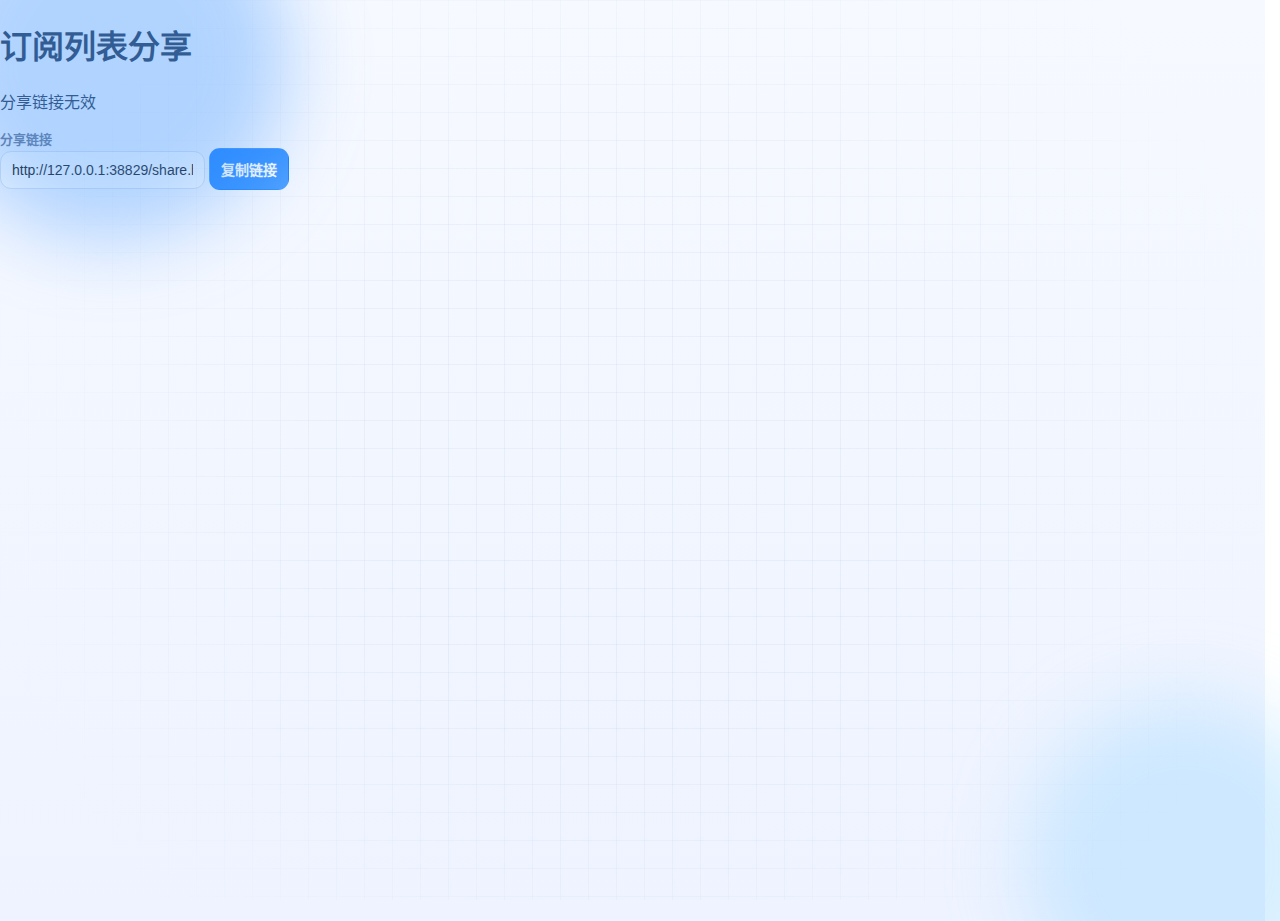
<file: share.html>
<!doctype html>
<html lang="zh-CN">
<head>
  <meta charset="UTF-8">
  <meta name="viewport" content="width=device-width, initial-scale=1.0">
  <title>Subly 分享列表</title>
  <link rel="stylesheet" href="/styles.css">
</head>
<body class="share-page">
  <div class="bg-orb orb-a"></div>
  <div class="bg-orb orb-b"></div>
  <div class="bg-grid"></div>
  <main class="share-shell">
    <header class="share-head">
      <h1 id="shareTitle">订阅列表分享</h1>
      <p id="shareMeta">加载中...</p>
    </header>
    <section class="share-panel">
      <div id="shareList" class="share-list"></div>
      <div class="share-footer">
        <label for="shareUrlInput">分享链接</label>
        <div class="share-copy-row">
          <input id="shareUrlInput" readonly>
          <button type="button" id="copyShareUrlBtn" class="primary">复制链接</button>
        </div>
      </div>
    </section>
  </main>
  <script src="/share.js"></script>
</body>
</html>
</file>
<file: styles.css>
:root {
  --bg: #eef3ff;
  --panel: rgba(255, 255, 255, 0.82);
  --panel-strong: #ffffff;
  --text: #0f1f3d;
  --muted: #5e6d89;
  --primary: #0f7bff;
  --primary-2: #4ea1ff;
  --danger: #d94040;
  --ok: #1f7a4f;
  --warn: #b56a00;
  --shadow: 0 10px 30px rgba(41, 76, 140, 0.12);
}

* {
  box-sizing: border-box;
}

html {
  scrollbar-gutter: stable;
}

.hidden {
  display: none !important;
}

body {
  margin: 0;
  font-family: "PingFang SC", "Noto Sans SC", "Helvetica Neue", sans-serif;
  color: var(--text);
  background: linear-gradient(180deg, #f6f9ff 0%, var(--bg) 100%);
  min-height: 100vh;
}

.bg-orb {
  position: fixed;
  border-radius: 999px;
  filter: blur(38px);
  z-index: 0;
  pointer-events: none;
}

.orb-a {
  width: 360px;
  height: 360px;
  top: -120px;
  left: -70px;
  background: rgba(94, 167, 255, 0.45);
}

.orb-b {
  width: 320px;
  height: 320px;
  bottom: -120px;
  right: -80px;
  background: rgba(154, 216, 255, 0.4);
}

.bg-grid {
  position: fixed;
  inset: 0;
  background-image: linear-gradient(rgba(111, 143, 196, 0.08) 1px, transparent 1px),
    linear-gradient(90deg, rgba(111, 143, 196, 0.08) 1px, transparent 1px);
  background-size: 28px 28px;
  mask-image: radial-gradient(circle at center, black 35%, transparent 85%);
  z-index: 0;
  pointer-events: none;
}

.layout {
  position: relative;
  z-index: 1;
  max-width: 1240px;
  margin: 0 auto;
  padding: 24px 16px 42px;
  display: grid;
  grid-template-columns: 260px minmax(0, 1fr);
  gap: 16px;
}

.auth-page {
  position: relative;
  z-index: 2;
  min-height: 100vh;
  display: grid;
  place-items: center;
  padding: 20px;
}

.auth-card {
  width: min(420px, 100%);
  border: 1px solid rgba(220, 231, 248, 0.9);
  border-radius: 16px;
  background: var(--panel);
  backdrop-filter: blur(10px);
  box-shadow: var(--shadow);
  padding: 18px;
}

.auth-card h2 {
  margin: 0 0 8px;
}

.auth-card p {
  margin: 0 0 12px;
  color: var(--muted);
}

.auth-tabs {
  display: grid;
  grid-template-columns: 1fr 1fr;
  gap: 8px;
  margin-bottom: 12px;
}

.auth-form {
  display: grid;
  gap: 10px;
}

.auth-message {
  margin-top: 10px;
  min-height: 20px;
  color: #c0392b;
  font-size: 13px;
}

.sidebar {
  position: sticky;
  top: 16px;
  align-self: start;
  border: 1px solid rgba(220, 231, 248, 0.9);
  border-radius: 16px;
  background: var(--panel);
  backdrop-filter: blur(10px);
  box-shadow: var(--shadow);
  padding: 16px;
}

.brand {
  display: flex;
  align-items: center;
  gap: 10px;
  margin-bottom: 14px;
}

.brand-icon {
  width: 34px;
  height: 34px;
  border-radius: 11px;
  display: inline-flex;
  align-items: center;
  justify-content: center;
  background: #fff;
  border: 1px solid #dce6f8;
  overflow: hidden;
}

.brand-icon img {
  width: 100%;
  height: 100%;
  object-fit: cover;
}

.brand h1 {
  margin: 0;
  font-size: 18px;
}

.brand p {
  margin: 0;
  font-size: 12px;
  color: var(--muted);
}

.side-nav {
  display: grid;
  gap: 8px;
  margin-bottom: 14px;
}

.side-nav [data-page-target] {
  text-decoration: none;
  color: #30435f;
  font-size: 14px;
  font-weight: 600;
  border: 1px solid #e4ecfa;
  border-radius: 10px;
  padding: 9px 10px;
  background: #fff;
  cursor: pointer;
  text-align: left;
  width: 100%;
}

.side-nav [data-page-target].active {
  color: #fff;
  border-color: transparent;
  background: linear-gradient(135deg, var(--primary), var(--primary-2));
}

.side-tip {
  border: 1px solid #e4ecfa;
  border-radius: 12px;
  padding: 10px;
  background: #fbfdff;
}

.side-tip h3 {
  margin: 0 0 6px;
  font-size: 13px;
}

.side-tip p {
  margin: 0;
  color: var(--muted);
  font-size: 12px;
  line-height: 1.5;
}

.side-add-btn {
  width: 100%;
  margin-bottom: 12px;
  color: #fff;
  border: 0;
  background: linear-gradient(135deg, var(--primary), var(--primary-2));
}

.user-box {
  border: 1px solid #e4ecfa;
  border-radius: 12px;
  background: #fff;
  padding: 10px;
  display: grid;
  gap: 8px;
  margin-bottom: 12px;
}

#currentUser {
  font-size: 13px;
  color: #30435f;
  font-weight: 700;
}

.main-content {
  min-width: 0;
}

.page {
  display: none;
}

.page.active-page {
  display: block;
}

.feature-section {
  display: none;
}

.feature-section.active-feature {
  display: block;
}

.hero {
  margin-bottom: 14px;
}

.hero h2 {
  margin: 0 0 8px;
  font-size: clamp(24px, 3vw, 30px);
  letter-spacing: -0.02em;
  background: linear-gradient(92deg, #0f7bff, #0f4ecc);
  -webkit-background-clip: text;
  background-clip: text;
  color: transparent;
}

.hero p {
  margin: 0;
  color: var(--muted);
  font-size: 15px;
}

.cards {
  display: grid;
  grid-template-columns: repeat(auto-fit, minmax(180px, 1fr));
  gap: 12px;
  margin: 16px 0;
}

.card {
  background: linear-gradient(145deg, #ffffff, #f6faff);
  border-radius: 14px;
  padding: 14px;
  border: 1px solid #e6edf9;
  box-shadow: var(--shadow);
}

.card .label {
  color: var(--muted);
  font-size: 12px;
  font-weight: 600;
}

.card .value {
  margin-top: 10px;
  font-weight: 800;
  font-size: 22px;
}

.panel {
  background: var(--panel);
  backdrop-filter: blur(10px);
  border: 1px solid rgba(220, 231, 248, 0.9);
  border-radius: 14px;
  box-shadow: var(--shadow);
  padding: 16px;
  margin-bottom: 16px;
}

.panel h2 {
  margin: 0 0 12px;
  font-size: 18px;
}

.panel-head {
  display: flex;
  align-items: center;
  justify-content: space-between;
  gap: 10px;
}

.panel-head input {
  width: min(280px, 100%);
}

.toolbar {
  display: flex;
  gap: 8px;
  align-items: center;
}

.toolbar select {
  min-width: 170px;
}

#rateInfo {
  color: var(--muted);
  font-size: 12px;
  font-weight: 500;
}

#rateInfo a {
  color: #0f64d8;
  font-weight: 700;
  text-decoration: none;
}

#rateInfo a:hover {
  text-decoration: underline;
}

.grid {
  display: grid;
  gap: 12px;
  grid-template-columns: repeat(2, minmax(0, 1fr));
}

label {
  display: flex;
  flex-direction: column;
  gap: 6px;
  font-size: 13px;
  color: var(--muted);
  font-weight: 600;
}

.checkbox-line {
  flex-direction: row;
  align-items: center;
  gap: 8px;
}

.checkbox-line input {
  width: 16px;
  height: 16px;
  padding: 0;
}

.full {
  grid-column: 1 / -1;
}

input,
select,
button {
  border: 1px solid #d7e2f3;
  border-radius: 11px;
  padding: 10px 11px;
  font-size: 14px;
  transition: all 0.2s ease;
}

#categoryCustom {
  margin-top: 6px;
}

input,
select {
  background: var(--panel-strong);
}

input:focus,
select:focus {
  outline: none;
  border-color: #8bb8ff;
  box-shadow: 0 0 0 3px rgba(32, 126, 255, 0.16);
}

.actions {
  display: flex;
  gap: 8px;
}

button {
  cursor: pointer;
  background: #fff;
  color: var(--text);
  font-weight: 600;
}

button:hover {
  transform: translateY(-1px);
  box-shadow: 0 6px 16px rgba(42, 95, 167, 0.14);
}

button.primary {
  color: #fff;
  background: linear-gradient(135deg, var(--primary), var(--primary-2));
  border-color: transparent;
}

.table-wrap {
  overflow-x: hidden;
  overflow-y: auto;
  border: 1px solid #e6edf9;
  border-radius: 14px;
  background: linear-gradient(180deg, #f8fbff 0%, #f2f7ff 100%);
  padding: 8px;
}

.panel-head + .table-wrap {
  margin-top: 10px;
}

.sub-table {
  width: 100%;
  min-width: 0;
  border-collapse: separate;
  border-spacing: 0;
  font-size: 14px;
  table-layout: auto;
}

th,
td {
  text-align: left;
  padding: 9px 12px;
  border-bottom: 1px solid #eaf0fb;
  vertical-align: middle;
}

.sub-table thead th {
  position: sticky;
  top: 0;
  z-index: 1;
  background: #edf3ff;
  color: #3b4a66;
  font-weight: 700;
  letter-spacing: 0.01em;
  font-size: 15px;
}

.sub-table tbody td {
  background: #fff;
}

.sub-table tbody tr:hover td {
  background: #fbfdff;
}

td small {
  color: #60708f;
  font-size: 12px;
}

.tags-cell {
  display: flex;
  flex-wrap: wrap;
  gap: 6px;
  min-width: 0;
}

.info-main {
  display: grid;
  gap: 6px;
}

.tag-pill {
  display: inline-flex;
  align-items: center;
  border-radius: 999px;
  padding: 2px 8px;
  font-size: 12px;
  font-weight: 700;
  background: #edf4ff;
  color: #33507a;
  border: 1px solid #d7e5fb;
}

.tag-pill.tag-more {
  background: #f4f7ff;
  color: #5a6d93;
}

.tag-empty {
  color: #8a97ad;
  font-size: 12px;
}

.service-name {
  display: flex;
  align-items: center;
  gap: 8px;
}

.service-icon {
  width: 24px;
  height: 24px;
  border-radius: 8px;
  display: inline-flex;
  align-items: center;
  justify-content: center;
  border: 1px solid #dfe7f5;
  overflow: hidden;
  flex: 0 0 24px;
}

.service-icon img {
  width: 14px;
  height: 14px;
  object-fit: contain;
}

.service-fallback {
  display: none;
  font-size: 12px;
  font-weight: 700;
  color: #2f4263;
}

.service-icon.fallback .service-fallback {
  display: inline;
}

.service-text {
  font-weight: 700;
  font-size: 15px;
  color: #172848;
  line-height: 1.35;
}

.category-pill {
  display: inline-flex;
  align-items: center;
  min-height: 24px;
  padding: 2px 9px;
  border-radius: 999px;
  background: #f4f8ff;
  border: 1px solid #d9e6fb;
  color: #304b75;
  font-weight: 700;
  white-space: nowrap;
}

.amount-cell {
  line-height: 1.25;
  white-space: nowrap;
}

.amount-main {
  font-size: 16px;
  color: #122444;
  font-weight: 700;
}

.amount-sub {
  margin-top: 3px;
  color: #5c7094;
  font-size: 13px;
}

.cycle-col,
.status-col {
  text-align: center;
  white-space: nowrap;
}

.date-col {
  min-width: 160px;
}

.cycle-pill {
  display: inline-flex;
  align-items: center;
  justify-content: center;
  min-width: 48px;
  padding: 2px 8px;
  border-radius: 999px;
  font-size: 12px;
  font-weight: 700;
  color: #2f4f7f;
  background: #eef4ff;
  border: 1px solid #dbe8ff;
}

.next-pay-main {
  font-weight: 700;
  color: #b96800;
}

.next-pay-meta {
  margin-top: 2px;
  font-size: 12px;
  color: #6d7f9e;
}

td.actions-cell {
  min-width: 0;
  width: 132px;
}

.inline-actions {
  display: flex;
  gap: 8px;
  flex-wrap: nowrap;
  justify-content: flex-end;
  align-items: center;
}

.inline-actions .icon-btn {
  width: 30px;
  height: 30px;
  padding: 0;
  border-radius: 10px;
  border: 1px solid #d4e2fb;
  background: #fff;
  color: #243a60;
  font-size: 14px;
  display: inline-flex;
  align-items: center;
  justify-content: center;
  line-height: 1;
}

.inline-actions .paid-btn {
  background: #f0f8f2;
  color: #1f7a4f;
  border-color: #cfe9d9;
}

.inline-actions .edit-btn {
  background: #fff;
  color: #10213f;
}

.inline-actions .danger {
  background: #fff1f1;
  color: #c93434;
  border-color: #f5cece;
}

.status {
  display: inline-block;
  padding: 3px 9px;
  border-radius: 999px;
  font-size: 12px;
  font-weight: 700;
}

.status.active {
  color: var(--ok);
  background: #e9f7ef;
}

.status.paused {
  color: #1658a6;
  background: #e8f1ff;
}

.status.canceled {
  color: #7b2135;
  background: #fdeff3;
}

.overdue {
  color: var(--danger);
  font-weight: 700;
}

.soon {
  color: var(--warn);
  font-weight: 700;
}

.sub-table th:nth-child(1),
.sub-table td:nth-child(1) {
  width: 30%;
}

.sub-table th:nth-child(2),
.sub-table td:nth-child(2) {
  width: 12%;
}

.sub-table th:nth-child(3),
.sub-table td:nth-child(3) {
  width: 18%;
}

.sub-table th:nth-child(4),
.sub-table td:nth-child(4) {
  width: 9%;
  text-align: center;
}

.sub-table th:nth-child(5),
.sub-table td:nth-child(5) {
  width: 9%;
  text-align: center;
}

.sub-table th:nth-child(6),
.sub-table td:nth-child(6) {
  width: 14%;
}

.sub-table th:nth-child(7),
.sub-table td:nth-child(7) {
  width: 8%;
  text-align: right;
}

.reports {
  display: grid;
  grid-template-columns: 1fr;
  gap: 12px;
  margin-top: 10px;
}

.report-card {
  background: #fff;
  border: 1px solid #e8effa;
  border-radius: 12px;
  padding: 12px;
  min-width: 0;
  overflow: hidden;
}

.report-card h3 {
  margin: 0 0 10px;
  font-size: 14px;
  color: #334360;
}

.report-head {
  display: flex;
  justify-content: space-between;
  align-items: center;
  gap: 8px;
  margin-bottom: 10px;
}

.report-head h3 {
  margin: 0;
}

.months-select {
  width: 96px;
  padding: 6px 8px;
  font-size: 12px;
  border-radius: 9px;
}

.chart {
  min-height: 230px;
  overflow: hidden;
  padding-bottom: 4px;
}

.vchart {
  height: 230px;
  width: 100%;
  display: grid;
  grid-template-columns: repeat(var(--cols, 1), minmax(0, 1fr));
  gap: 10px;
  align-items: end;
  padding: 8px 4px 2px;
}

.vcol {
  display: grid;
  gap: 6px;
  align-items: end;
}

.vcol-value {
  text-align: center;
  font-size: 11px;
  color: #4b5f84;
  font-weight: 700;
  line-height: 1.2;
  min-height: 28px;
  max-width: none;
  word-break: break-word;
}

.vcol-track {
  height: 150px;
  border-radius: 10px;
  background: linear-gradient(180deg, #f3f7ff, #eaf1ff);
  border: 1px solid #e1eaf9;
  display: flex;
  align-items: end;
  overflow: hidden;
}

.vcol-bar {
  width: 100%;
  border-radius: 9px 9px 0 0;
  box-shadow: inset 0 1px 0 rgba(255, 255, 255, 0.4);
  transition: transform 0.2s ease;
}

.vcol:hover .vcol-bar {
  transform: scaleY(1.03);
}

.vcol-label {
  text-align: center;
  font-size: 12px;
  color: #5a6d91;
  font-weight: 600;
  line-height: 1.2;
}

.empty {
  color: var(--muted);
  font-size: 13px;
  padding: 8px 0;
}

.setting-note p {
  margin: 0 0 8px;
  color: var(--muted);
  font-size: 14px;
}

.drawer-backdrop {
  position: fixed;
  inset: 0;
  background: rgba(16, 28, 51, 0.38);
  z-index: 30;
  display: flex;
  justify-content: flex-end;
}

.drawer-backdrop.hidden {
  display: none;
}

.drawer-panel {
  width: min(560px, 100%);
  height: 100%;
  overflow: auto;
  background: #f8fbff;
  border-left: 1px solid #dbe6f7;
  padding: 16px;
  box-shadow: -12px 0 30px rgba(14, 40, 84, 0.2);
}

.drawer-head {
  display: flex;
  justify-content: space-between;
  align-items: center;
  margin-bottom: 12px;
}

.drawer-head h2 {
  margin: 0;
}

@media (max-width: 980px) {
  .layout {
    grid-template-columns: 1fr;
  }

  .sidebar {
    position: static;
  }
}

@media (max-width: 780px) {
  .grid,
  .reports {
    grid-template-columns: 1fr;
  }

  .panel-head {
    align-items: flex-start;
    flex-direction: column;
  }

  .toolbar {
    width: 100%;
    flex-wrap: wrap;
  }

  .toolbar select,
  .toolbar input,
  .toolbar button {
    width: 100%;
  }

  .table-wrap {
    padding: 6px;
  }

  .sub-table {
    min-width: 0;
  }

  .sub-table thead {
    display: none;
  }

  .sub-table,
  .sub-table tbody,
  .sub-table tr,
  .sub-table td {
    display: block;
    width: 100%;
  }

  .sub-table tr {
    border: 1px solid #e6edf9;
    border-radius: 12px;
    overflow: hidden;
    margin-bottom: 10px;
    background: #fff;
  }

  .sub-table td {
    border-bottom: 1px solid #f0f4fc;
    padding: 10px 12px;
  }

  .sub-table td:last-child {
    border-bottom: 0;
  }

  .sub-table td[data-label]::before {
    content: attr(data-label);
    display: block;
    font-size: 12px;
    color: #6b7d9b;
    margin-bottom: 6px;
    font-weight: 700;
  }

  .billing-col {
    min-width: 0;
  }

  td.actions-cell {
    width: auto;
  }

  .inline-actions {
    justify-content: flex-start;
  }

  .service-text {
    font-size: 15px;
  }

  .amount-main {
    font-size: 15px;
  }

  .vchart {
    grid-template-columns: repeat(var(--cols, 1), minmax(0, 1fr));
    gap: 8px;
  }

  .vcol-track {
    height: 120px;
  }

  .vcol-value {
    font-size: 10px;
    min-height: 24px;
  }
}
</file>
